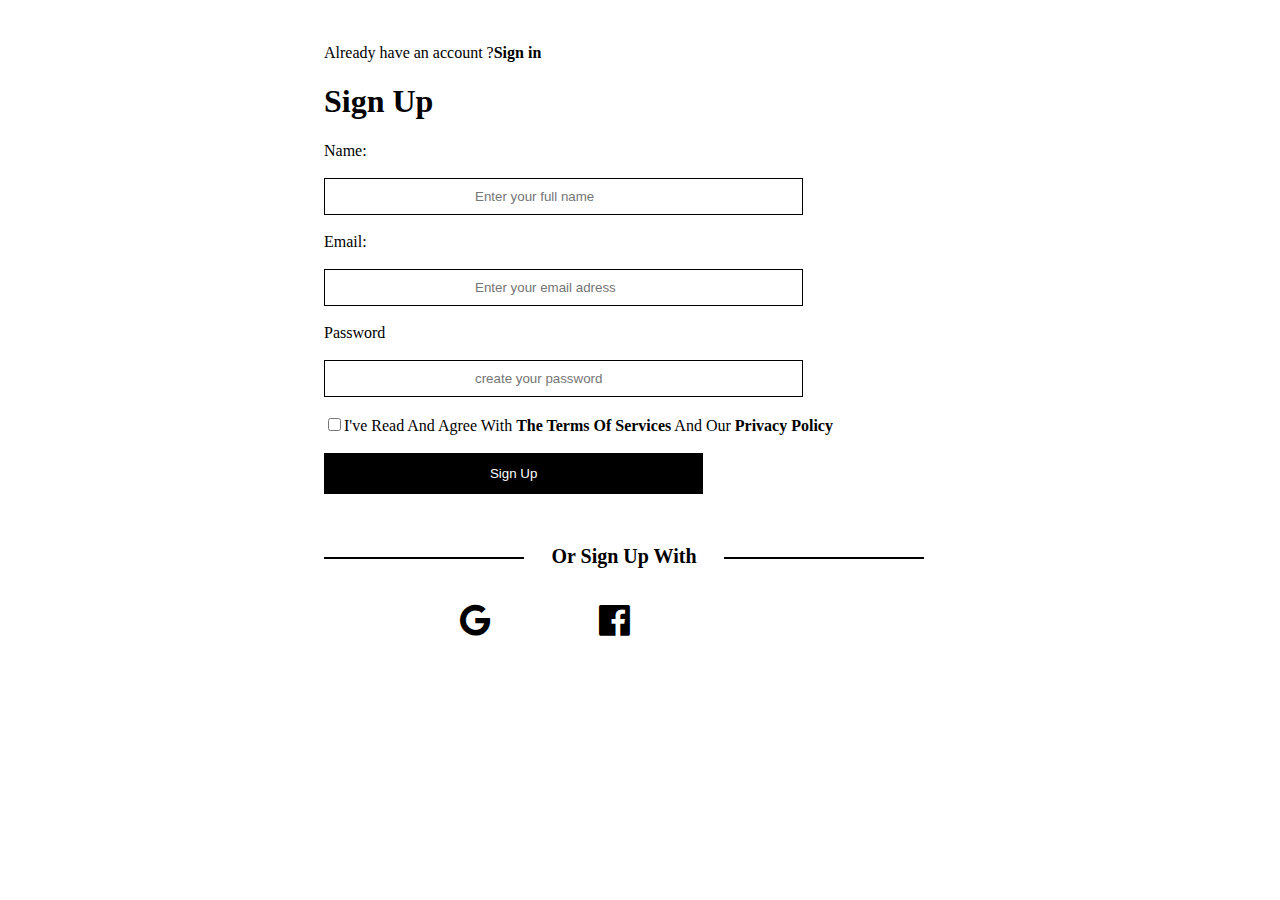
<file: index.html>
<!DOCTYPE html>
<html lang="en">
<head>
   
    <meta charset="UTF-8">
    <meta name="viewport" content="width=device-width, initial-scale=1.0">
    <title>Sing Up Form</title>
    <link rel="stylesheet" href="https://cdnjs.cloudflare.com/ajax/libs/font-awesome/4.7.0/css/font-awesome.min.css">
    <link rel="stylesheet" href="https://cdnjs.cloudflare.com/ajax/libs/font-awesome/4.7.0/css/font-awesome.min.css">

<link rel="stylesheet" href="style.css">

</head>

<body>
    <form id="form" action="forms.html">
         <p>Already have an account ?<b><a href="forms.html" class="sign">Sign in</a></b></p>

        <h1>Sign Up</h1>
        <label name="Name:">Name:</label>
        <br/>
        <br/>
        <input type="text" placeholder="Enter your full name" type="text" required class="input"/>
        <br/>
        <br/>
        <label for="Email:">Email:</label>
        <br/>
        <br/>
        <input email="Email:" placeholder="Enter your email adress" type="text" required class="input"/>
        <br/>
        <br/>
        <label for="Password">Password</label>
        <br/>
        <br/>
        <input type="Password" placeholder="create your password" type="Only Letters A-Z And number 0-9" required class="input"/>
        <br/>
        <br/>
        <input type="checkbox">I've Read And Agree With <b>The Terms Of Services</b> And Our <b>Privacy Policy</b>
        <br/>
        <br/>
        <button>Sign Up</button>
        <br>
        <br>
        <h5>Or Sign Up With</h5>
        <section class="footer">
            <div class="icons">
                <i class="fa fa-google" style="font-size:36px"></i>&nbsp;&nbsp;&nbsp;&nbsp;&nbsp;&nbsp;&nbsp;&nbsp;&nbsp;&nbsp;&nbsp;&nbsp;&nbsp;&nbsp;&nbsp;&nbsp;&nbsp;&nbsp;&nbsp;&nbsp;&nbsp;&nbsp;&nbsp;&nbsp;&nbsp;&nbsp;

                <i class="fa fa-facebook-official" style="font-size:36px"></i>

                
            </div>    
        </section>
    </form>
</body>
</html>
</file>
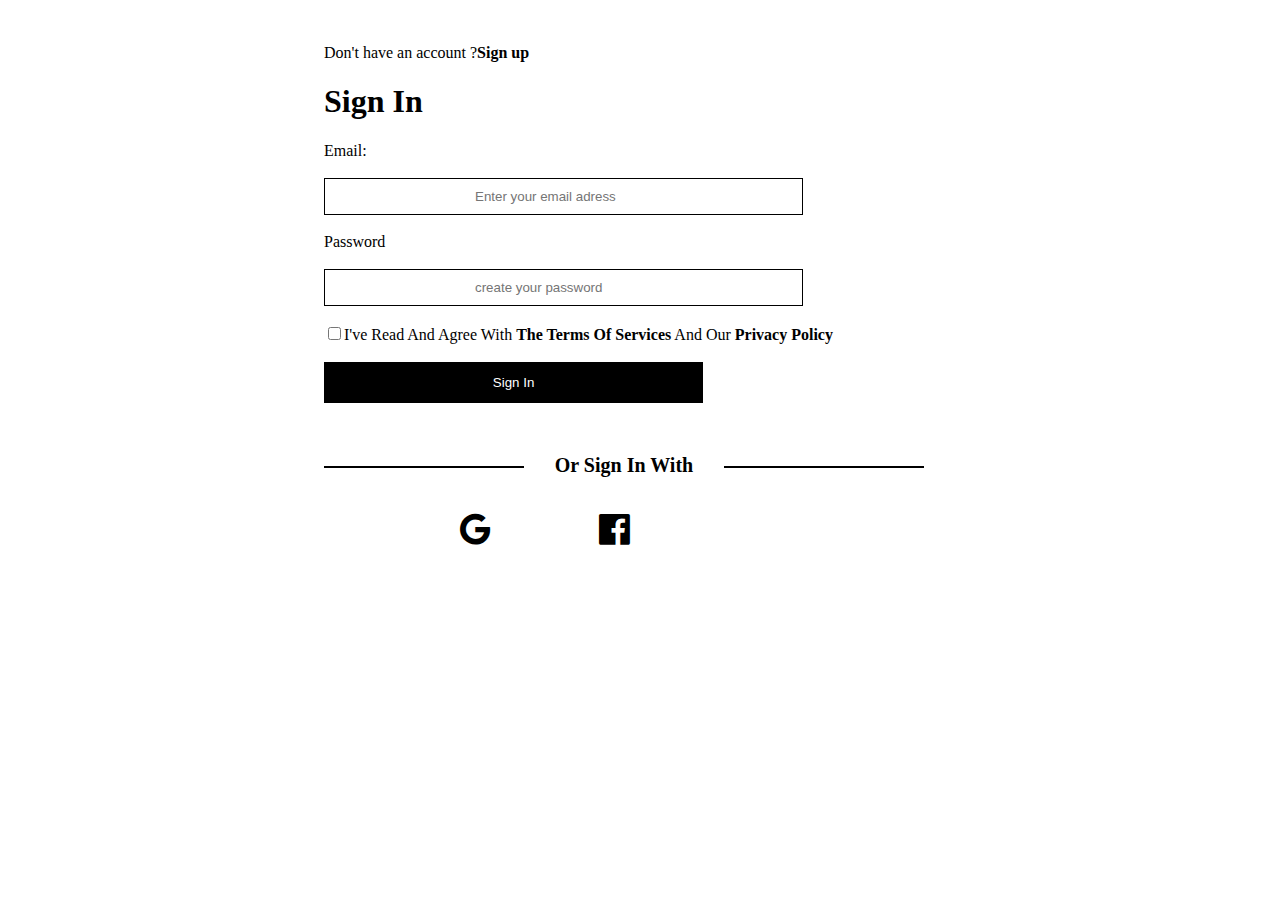
<file: forms.html>
<!DOCTYPE html>
<html lang="en">
<head>
   
    <meta charset="UTF-8">
    <meta name="viewport" content="width=device-width, initial-scale=1.0">
    <title>Sing Up Form</title>
    <link rel="stylesheet" href="https://cdnjs.cloudflare.com/ajax/libs/font-awesome/4.7.0/css/font-awesome.min.css">
    <link rel="stylesheet" href="https://cdnjs.cloudflare.com/ajax/libs/font-awesome/4.7.0/css/font-awesome.min.css">

<link rel="stylesheet" href="style.css">

</head>

<body>
    <form id="form" action="table.html">
    <p>Don't have an account ?<b><a href="table.html" class="sign">Sign up</a></b></p>

<h1>Sign In</h1>

<label for="Email:">Email:</label>
<br/>
<br/>
<input email="Email:" placeholder="Enter your email adress" type="text" required class="input"/>
<br/>
<br/>
<label for="Password">Password</label>
<br/>
<br/>
<input type="Password" placeholder="create your password" type="Only Letters A-Z And number 0-9" required class="input"/>
<br/>
<br/>
<input type="checkbox">I've Read And Agree With <b>The Terms Of Services</b> And Our <b>Privacy Policy</b>
<br/>
<br/>
<button>Sign In</button>
<br>
<br>
<h5>Or Sign In With</h5>
<section class="footer">
    <div class="icons">
        <i class="fa fa-google" style="font-size:36px"></i>&nbsp;&nbsp;&nbsp;&nbsp;&nbsp;&nbsp;&nbsp;&nbsp;&nbsp;&nbsp;&nbsp;&nbsp;&nbsp;&nbsp;&nbsp;&nbsp;&nbsp;&nbsp;&nbsp;&nbsp;&nbsp;&nbsp;&nbsp;&nbsp;&nbsp;&nbsp;

        <i class="fa fa-facebook-official" style="font-size:36px"></i>

        
    </div>    
    </section>
    </form>
    
</body>
</html>
</file>
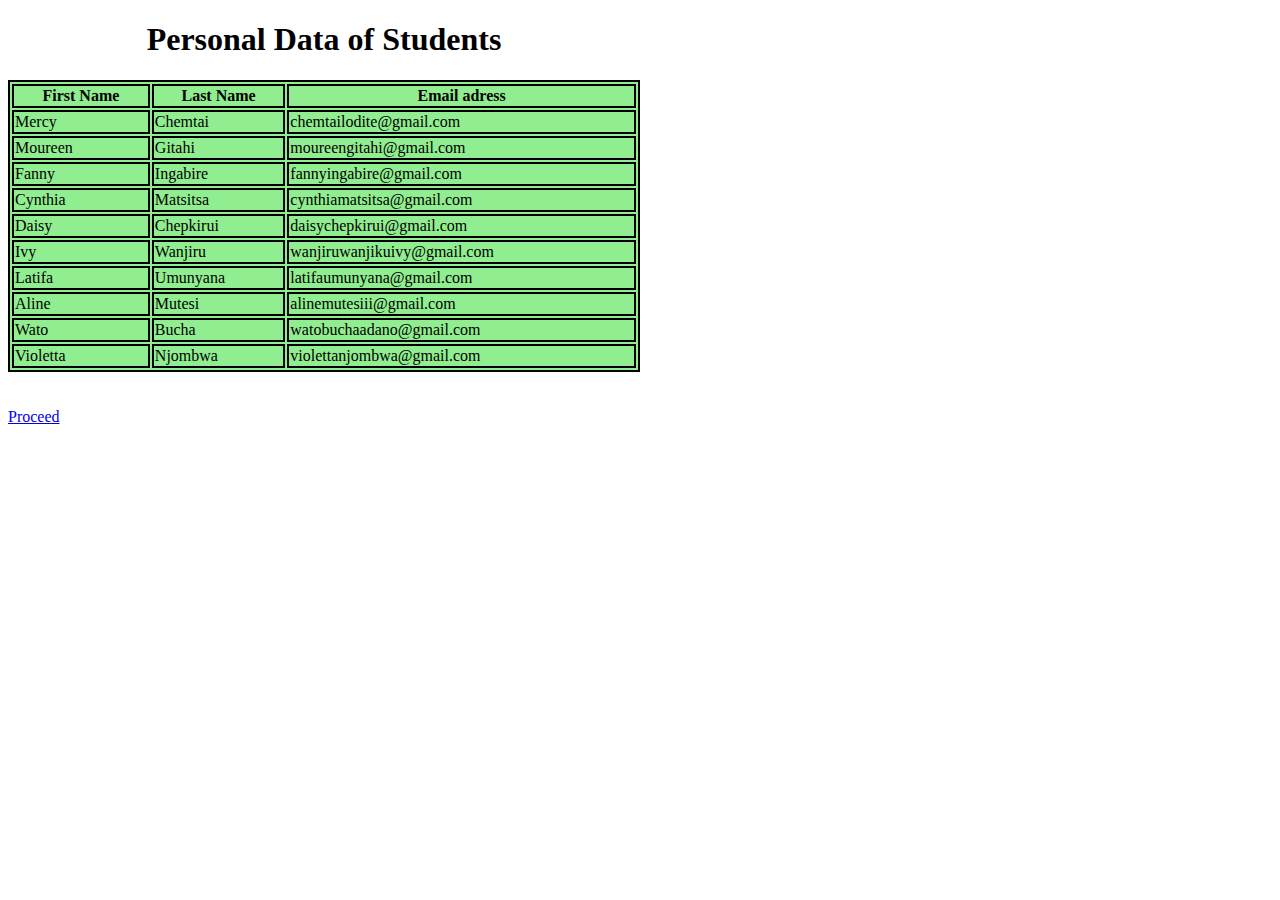
<file: table.html>
<!DOCTYPE html>
<html lang="en">
<head>
    <meta charset="UTF-8">
    <meta name="viewport" content="width=device-width, initial-scale=1.0">
    <title>Document</title>
    <link rel="stylesheet" href="style.css">
   

</head>
<body>
    <h1 id="title">Personal Data of Students</h1>

    <table class="width">
        <tr>
          <th>First Name</th>
          <th>Last Name</th>
          <th>Email adress</th>
        </tr>
        <tr>
          <td>Mercy</td>
          <td>Chemtai</td>
          <td>chemtailodite@gmail.com</td>
        </tr>
        <tr>
          <td>Moureen</td>
          <td>Gitahi</td>
          <td>moureengitahi@gmail.com</td>
        </tr>
        <tr>
            <td>Fanny</td>
            <td>Ingabire</td>
            <td>fannyingabire@gmail.com</td>
          </tr>
          <tr>
            <td>Cynthia</td>
            <td>Matsitsa</td>
            <td>cynthiamatsitsa@gmail.com</td>
          </tr>
          <tr>
            <td>Daisy</td>
            <td>Chepkirui</td>
            <td>daisychepkirui@gmail.com</td>
          </tr>
          <tr>
            <td>Ivy</td>
            <td>Wanjiru</td>
            <td>wanjiruwanjikuivy@gmail.com</td>
          </tr>
          <tr>
            <td>Latifa</td>
            <td>Umunyana</td>
            <td>latifaumunyana@gmail.com</td>
          </tr>
          <tr>
            <td>Aline</td>
            <td>Mutesi</td>
            <td>alinemutesiii@gmail.com</td>
          </tr>
          <tr>
            <td>Wato</td>
            <td>Bucha</td>
            <td>watobuchaadano@gmail.com</td>
          </tr>
          <tr>
            <td>Violetta</td>
            <td>Njombwa</td>
            <td>violettanjombwa@gmail.com</td>
          </tr>
      </table>
      <br>
      <br>
      <a href="forms.html">Proceed</a>
    
</body>
</html>
</file>
<file: style.css>
#form{
    width: 50%;
    margin: 0 auto;
    padding: 20px;
    border: black;

}
.input{
         padding: 10px 150px;
         border: 5px;
         border: 1px solid;
         color: black;
}
.sign{
    color: black;
    text-decoration: none;
    
}

    
    h5{
 text-align: center;
 margin-right: 80px auto;
 max-width: 600px;
 font-size: 20px;
 position: relative;
 
 
    }
    h5::before{
     content: "";
     display: block;
     width: 200px;
     height: 2px;
     background: black;
     position: absolute;
     left: 0;
     top: 50%;
 
 
    }
    h5::after{
     content: "";
     display: block;
     width: 200px;
     height: 2px;
     background: black;
     position: absolute;
     right: 0;
     top: 50%;
 
    }

    button{
        border: none;
        padding: 13px 12px;
        background-color: black;
        width: 60%;
        color:white;
        
    }

    .footer::before{
 position: absolute;
 bottom: 0;
 height: 60px;
 margin-top: 40px;
 text-align: center;
 font-size: 10px;
 font-family: "lato";
 
    }
    .icons{
 text-align: center;
 margin-right: 30%;
 
    }




    table, th, td {
      border: black 2px solid;
      background-color: lightgreen;
      }
      .width{
          width: 50%;
      }
      #title{
          justify-content: center;
          width: 50%;
          display: flex;
          color: black;
      }
</file>
